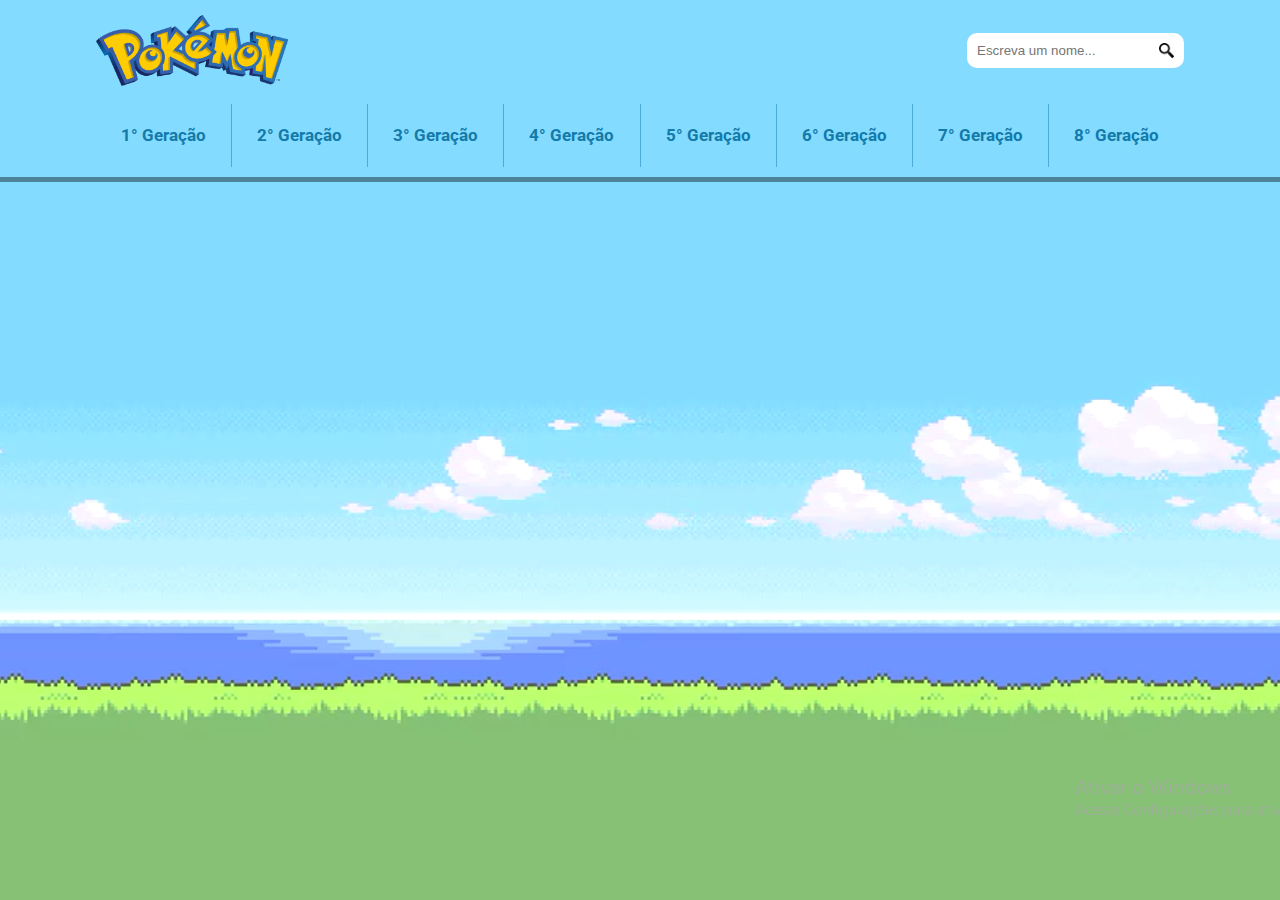
<file: index.html>
<!DOCTYPE html>
<html lang="en">
<head>
    <meta charset="UTF-8">
    <meta http-equiv="X-UA-Compatible" content="IE=edge">
    <meta name="viewport" content="width=device-width, initial-scale=1.0">
    <link rel="stylesheet" type="text/css" href="style.css"> 
    
    <title>Pokedex</title>
</head>
<body class="ios">
    
    <header id="header-home">
        <div id="content-header">
          <div class="header-logo">
            <img class="img-logo" src="assets/International_Pokémon_logo.svg.png" alt="">
            <div class="menu-hamburguer">
              <div class="headerSectionSearch">
                <a class="aaaaa" href="search.html"><img class="busca" src="assets/busca.png" alt=""></a>
                <input id="searchbar" onkeyup="search_pokemon()" type="text"
                  name="search" placeholder="Escreva um nome...">
              </div>
                <button onclick="animar()" id="btn-menu">
                  <span class="linha"></span>
                  <span class="linha"></span>
                  <span class="linha"></span>
                </button>
                <div class="menu-escondido">
                  <p class="priGeracao menugeracao">1° Geração</p>
                  <p class="segGeracao menugeracao">2° Geração</p>
                  <p class="terGeracao menugeracao">3° Geração</p>
                  <p class="quaGeracao menugeracao">4° Geração</p>
                  <p class="quinGeracao menugeracao">5° Geração</p>
                  <p class="sextaGeracao menugeracao">6° Geração</p>
                  <p class="setGeracao menugeracao">7° Geração</p>
                  <p class="oitGeracao menugeracao borderno">8° Geração</p>
                </div>
              
            </div>
          </div>
          
          <div id="navegacao-geracao">
            <div class="geracao priGeracao">
              <p>1° Geração</p>
            </div>
            <div class="geracao segGeracao">
              <p>2° Geração</p>
            </div>
            <div class="geracao terGeracao">
              <p>3° Geração</p>
            </div>
            <div class="geracao quaGeracao">
              <p>4° Geração</p>
            </div>
            <div class="geracao quinGeracao">
              <p>5° Geração</p>
            </div>
            <div class="geracao sextaGeracao">
              <p>6° Geração</p>
            </div>
            <div class="geracao setGeracao">
              <p>7° Geração</p>
            </div>
            <div class="geracao oitGeracao noborder">
              <p>8° Geração</p>
            </div>
          </div>
        </div>
    </header>
    <main>
        <div id="Pokedex">
          <div id="PrimeiraGeracao" class="caixa-pokemon">

          </div>
          <div id="SegundaGeracao" class="caixa-pokemon">
            
          </div>
          <div id="TerceiraGeracao" class="caixa-pokemon">
            
          </div>
          <div id="QuartaGeracao" class="caixa-pokemon">
            
          </div>
          <div id="QuintaGeracao" class="caixa-pokemon">
            
          </div>
          <div id="SextaGeracao" class="caixa-pokemon">
            
          </div>
          <div id="SetimaGeracao" class="caixa-pokemon">
            
          </div>
          <div id="OitavaGeracao" class="caixa-pokemon">
            
          </div>
          
          
        </div>
    </main>
<script type="text/javascript" src="jquery-3.1.1.min.js"></script> 
<script type="text/javascript" src="app.js"></script>
</body>
</html>
</file>
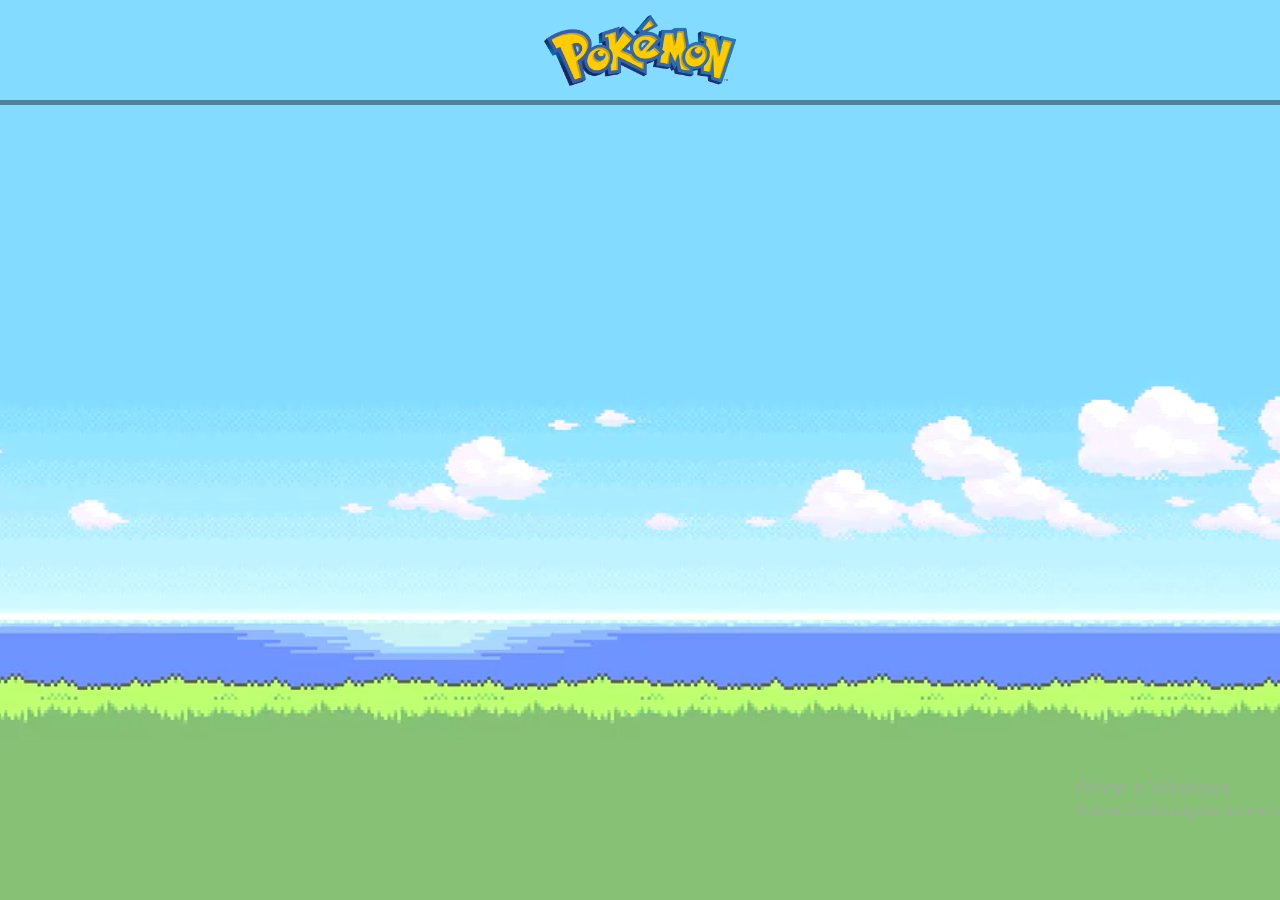
<file: search.html>
<!DOCTYPE html>
<html lang="en">
<head>
    <meta charset="UTF-8">
    <meta http-equiv="X-UA-Compatible" content="IE=edge">
    <meta name="viewport" content="width=device-width, initial-scale=1.0">
    <link rel="stylesheet" type="text/css" href="style.css"> 
    
    <title>Pokedex</title>
</head>
<body class="ios">
    <header id="header-home">
        <div id="content-header">

          <div class="header-logo sea">
            <a href="index.html">
                <img class="img-logo" src="assets/International_Pokémon_logo.svg.png" alt="">
            </a>
          </div>
        </div>
    </header>
    <main>
        <div id="Pokedex">
          <div id="Procurado" class="caixa-pokemon">

          </div>
        </div>
    </main>
<script type="text/javascript" src="jquery-3.1.1.min.js"></script> 
<script type="text/javascript" src="app2.js"></script>
</body>
</html>
</file>
<file: style.css>
@import 'css/header.css';
@import 'css/main.css';
@import 'css/pokemons.css';
@import url('https://fonts.googleapis.com/css2?family=Roboto:wght@300;400;500;700&display=swap');
@import url("https://fonts.googleapis.com/css2?family=Montserrat:wght@700&display=swap");
*{
    margin: 0;
    padding: 0;
    
  }
  a{
    text-decoration: none;
  }
body{
  background: url("assets/print_video.png");
  -webkit-background: url("assets/print_video.png");
  background-attachment: fixed;
  -webkit-background-attachment: fixed;
  background-position: center;
  -webkit-background-position: center;
} 
    
  .video-parallax {
    bottom: 0;
    height: auto;
    width: 100%;
    max-width: 100%;
  }
  .header-parallax {
    position: fixed;
    bottom: 0;
    right: 0;
    top: 0;
    height: auto;
    width: auto;
    min-height: 100%;
    min-width: 100%;
    z-index: -9999;
  }
  .header-parallax-video {
    margin: 0;
    position: relative;
    background-color: #82B773;
    height: 100%;
  }
@media (max-width:780px){
  .caixa-pokemon > div{
    width: 45%;
    
  }
  #PrimeiraGeracao, #SegundaGeracao, #TerceiraGeracao, #QuartaGeracao, #QuintaGeracao, #SextaGeracao,#SetimaGeracao, #OitavaGeracao, #Procurado{
    gap: 2.5vh 3vw;
  }
}
@media (max-width:1000px){
  .id-background {
    font-size: 14vw;
}
  .geracao{
    font-weight: 700;
    font-size: 15px;
  }
}
@media (max-width:830px){
  .geracao{
    font-weight: 700;
    font-size: 13px;
    height: 5vh;
  }
}
@media (max-width:650px){
  .geracao{
    font-weight: 700;
    font-size: 12px;
    height: 5vh;
  }
  
  #PrimeiraGeracao, #SegundaGeracao, #TerceiraGeracao, #QuartaGeracao, #QuintaGeracao, #SextaGeracao,#SetimaGeracao, #OitavaGeracao{
    width: 85%;
  }
}
@media (max-width:570px){
  .name-pokemon{
    font-size: 26px;
  }
  .type-pokemon{
    font-size: 18px;
  }
  .headerSectionSearch{
    padding: 8px;
  }
  #searchbar{
    width: 140px;
  }
  #btn-menu{
    width: 31px;
    height: 31px;
  }
}
@media (max-width:440px){
  .img-pokemon{
    padding: 5px 0;
  }
  .caixa-pokemon > div{
    width: 47%;
  }
  .name-pokemon{
    font-size: 24px;
  }
  .type-pokemon{
    font-size: 16px;
  }
  .headerSectionSearch{
    padding: 7px;
  }
  #searchbar{
    width: 130px;
  }
  #btn-menu{
    width: 29px;
    height: 29px;
  }
}

@media (max-width:760px){
  .acertando{
    flex-direction: column-reverse;
    padding-top: 0;
  }
  .img-pokemon-view .img-pokeaaaa{
    width: 200px;
  }
 
}
@media (max-width:700px){
  .id-background{
    font-size: 9vw;
  }
  .barra-status{
    width: 220px;
  }
}
@media (max-width:700px){
  
  .status-pokemon{
    flex-direction: column;
    padding-bottom: 15px;
    gap: 10px;
  }
  .name-status{
    width: 105px;
  }
  .status-pokemon-num{
    display: flex;
    flex-direction: column;
    gap: 1.8px;
  }
  .status-pokemon-num p{
    font-size: 12px;
  }
  .all-itens-poke-sec p{
    font-size: 12px;
}
  .status-pokemon-content p{
    font-size: 12px;
  }
  .barra-branca{
    height: 12px;
  }
}
@media (max-width:565px){
  .id-background{
    font-size: 10vw;
  }
  .contentView{
    height: 490px;
  }
  .img-type{
    width: 45px;
    height: 45px;
  }
}
@media (max-width:500px){
  
    
    .status-pokemon-content p{
      font-size: 10px;
    }
    .all-itens-poke-sec p{
      font-size: 10px;
  }
    .barra-status{
      width: 160px;
    }
    .status-pokemon{
      padding-bottom: 30px;
    }
    .name-status{
      width: 85px;
    }
    .name-pok-content{
      font-size: 1.5em;
    }
    .Pokeview-name-type{
      font-size: 14px;
    }
    .img-type{
      width: 35px;
      height: 35px;
    }
    .id-background {
      font-size: 14vw;
      padding-top: 20px;
  }
  .barra-branca{
    height: 10px;
  }
  .status-pokemon-num p{
    font-size: 10px;
  }
  
}

@media(max-width:400px){
  @media(max-height:670px){
    .img-pokemon-view .img-pokeaaaa {
      width: 140px;
  }
    .id-background {
      font-size: 14vw;
  }
  .contentView{
    height: 400px;
  }
  
  .name-pok-content{
    font-size: 1.6em;
  }
  .status-pokemon-content p{
    font-size: 9px;
  }
  .all-itens-poke-sec p{
    font-size: 9px;
}
  .barra-branca{
    height: 9px;
  }
  
  .status-pokemon-num p{
    font-size: 9px;
  }
  }
}
@media(min-width:1480px){
    .status-pokemon{
      padding-bottom: 90px;
    }
    .acertando{
      padding-top: 14vh;
    }
    .status-pokemon-pri{
      font-size: 20px;
    }
    .status-pokemon-sec{
      font-size: 20px;
    }
    .barra-branca{
      height: 22.5px;
    }
    .name-status{
      width: 170px;
    }
}
</file>
